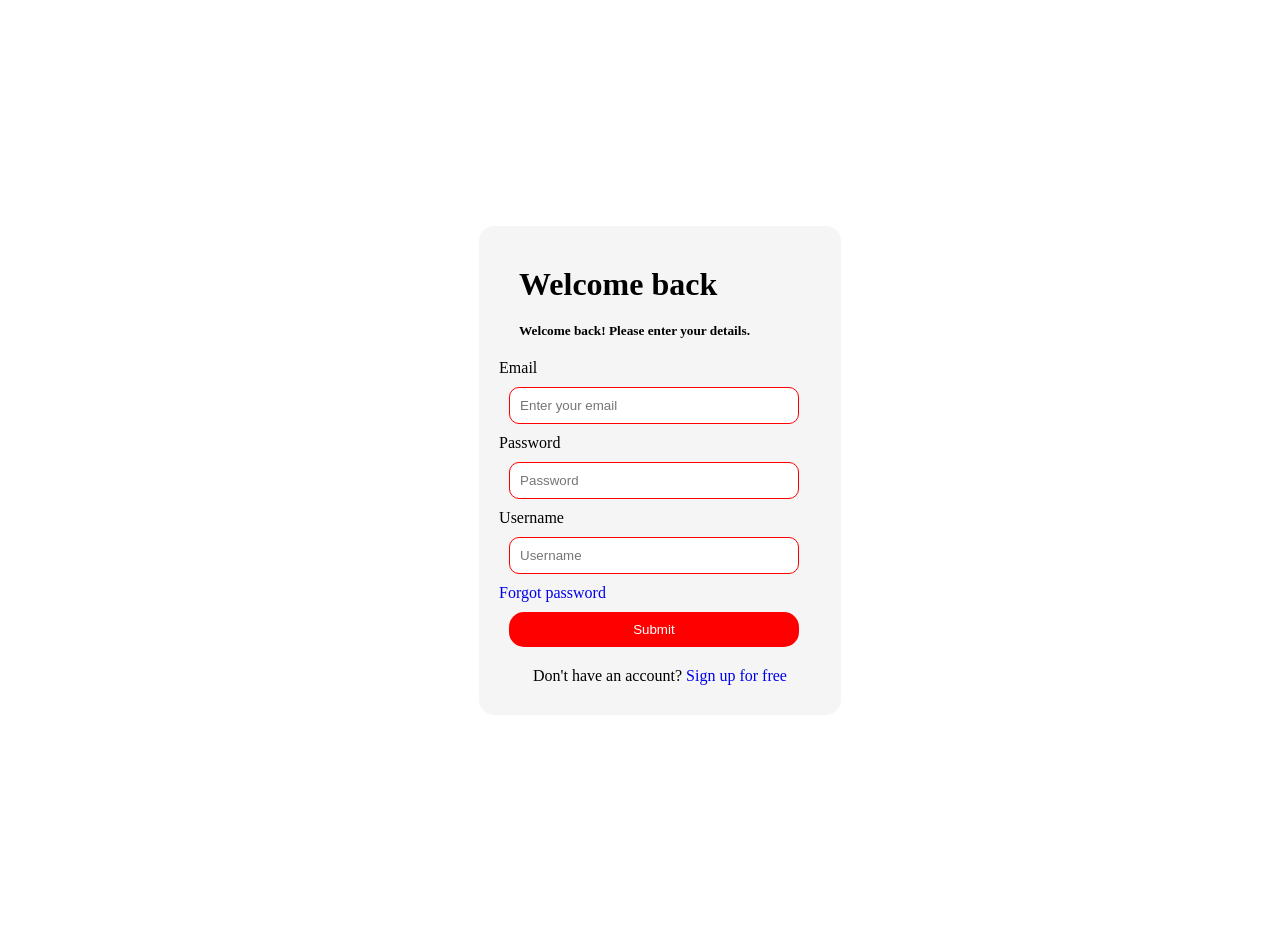
<file: index.html>
<!DOCTYPE html>
<html lang="en">
  <head>
    <meta charset="UTF-8" />
    <meta name="viewport" content="width=device-width, initial-scale=1.0" />
    <title>Login Form</title>
    <link rel="stylesheet" href="./form.css" />
  </head>
  <body>
    <div class="container">
      <h1>Welcome back</h1>
      <h5>Welcome back! Please enter your details.</h5>
      <div>
        <label for="email">Email</label><br />
        <input type="text" id="email" placeholder="Enter your email" required/><br />

        <label for="Password">Password</label><br />
        <input type="password" id="password" placeholder="Password" required/><br />

        <label for="Username">Username</label><br />
        <input type="text" id="username" placeholder="Username" required/>
      </form>
      <a href="#">Forgot password</a><br />
      <button type="button" id="submitBtn">Submit</button>
      <p>Don't have an account? <a href="#">Sign up for free</a></p>
    </div>
  </body>
  <script>
    let button = document.getElementById("submitBtn");
    let form = document.getElementsByClassName("container")[0];

    button.addEventListener("click", () => {
      let inputs = form.querySelectorAll("input");

      inputs.forEach((input) => {
        input.style.border = "1px solid blue";
      });

      button.style.backgroundColor = "green";

      // get input values
      let username = document.getElementById("username").value;
      let password = document.getElementById("password").value;
      let email = document.getElementById("email").value;

      console.log("my username is:", username);
      console.log("my password is:", password);
      console.log("my email is:", email);
    });
  </script>
</html>
</file>
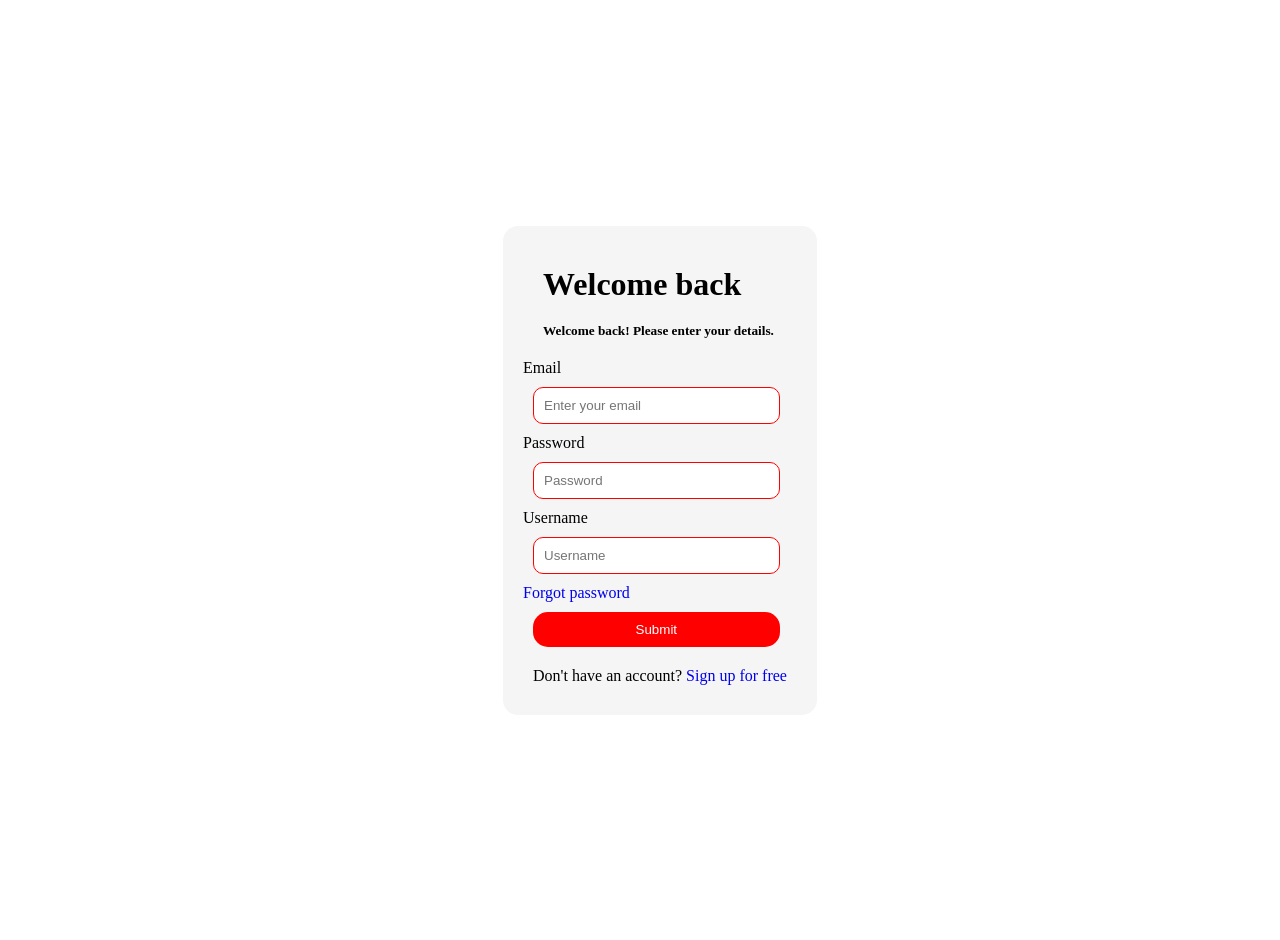
<file: form.html>
<!DOCTYPE html>
<html lang="en">
  <head>
    <meta charset="UTF-8" />
    <meta name="viewport" content="width=device-width, initial-scale=1.0" />
    <title>Login Form</title>
    <link rel="stylesheet" href="./form.css" />
  </head>
  <body>
    <div class="container">
      <h1>Welcome back</h1>
      <h5>Welcome back! Please enter your details.</h5>
      <form>
        <label for="email">Email</label><br />
        <input type="text" placeholder="Enter your email" required/><br />

        <label for="Password">Password</label><br />
        <input type="password"  placeholder="Password" required/><br />

        <label for="Username">Username</label><br />
        <input type="text" placeholder="Username" required/>
      </form>
      <a href="#">Forgot password</a><br />
      <button type="button" id="submitBtn">Submit</button>
      <p>Don't have an account? <a href="#">Sign up for free</a></p>
    </div>
  </body>
  <script>
    const button = document.getElementById("submitBtn");
    const form = document.getElementsByClassName("container")[0];

    button.addEventListener("click", () => {
      const inputs = form.querySelectorAll("input");

      inputs.forEach((input) => {
        input.style.border = "1px solid blue";
      });

      button.style.backgroundColor = "green";
    });
  </script>
</html>
</file>
<file: form.css>
* {
    padding: 0;
    margin: 0;
    box-sizing: border-box;
}

body {
    display: flex;
    width: 100%;
    height: 100vh;
    margin: 20px;
    justify-content: center;
    align-items: center;
    background-color: white;
}

.container {
    margin: 20px;
    padding: 20px;
    justify-content: center;
    align-items: center;
    background: whitesmoke;
    border-radius: 15px;
}

.container h1, h5 {
    margin: 20px;
}

.container input {
    width: 90%;
    padding: 10px;
    margin: 10px;
    border: 1px solid red;
    outline: none;
    border-radius: 10px;
}

.container a {
    text-decoration: none;
}

.container button {
    width: 90%;
    padding: 10px;
    margin: 10px;
    border: none;
    border-radius: 15px;
    background-color: red;
    color: white;
}

.container p {
    text-align: center;
    margin: 10px;
}
</file>
